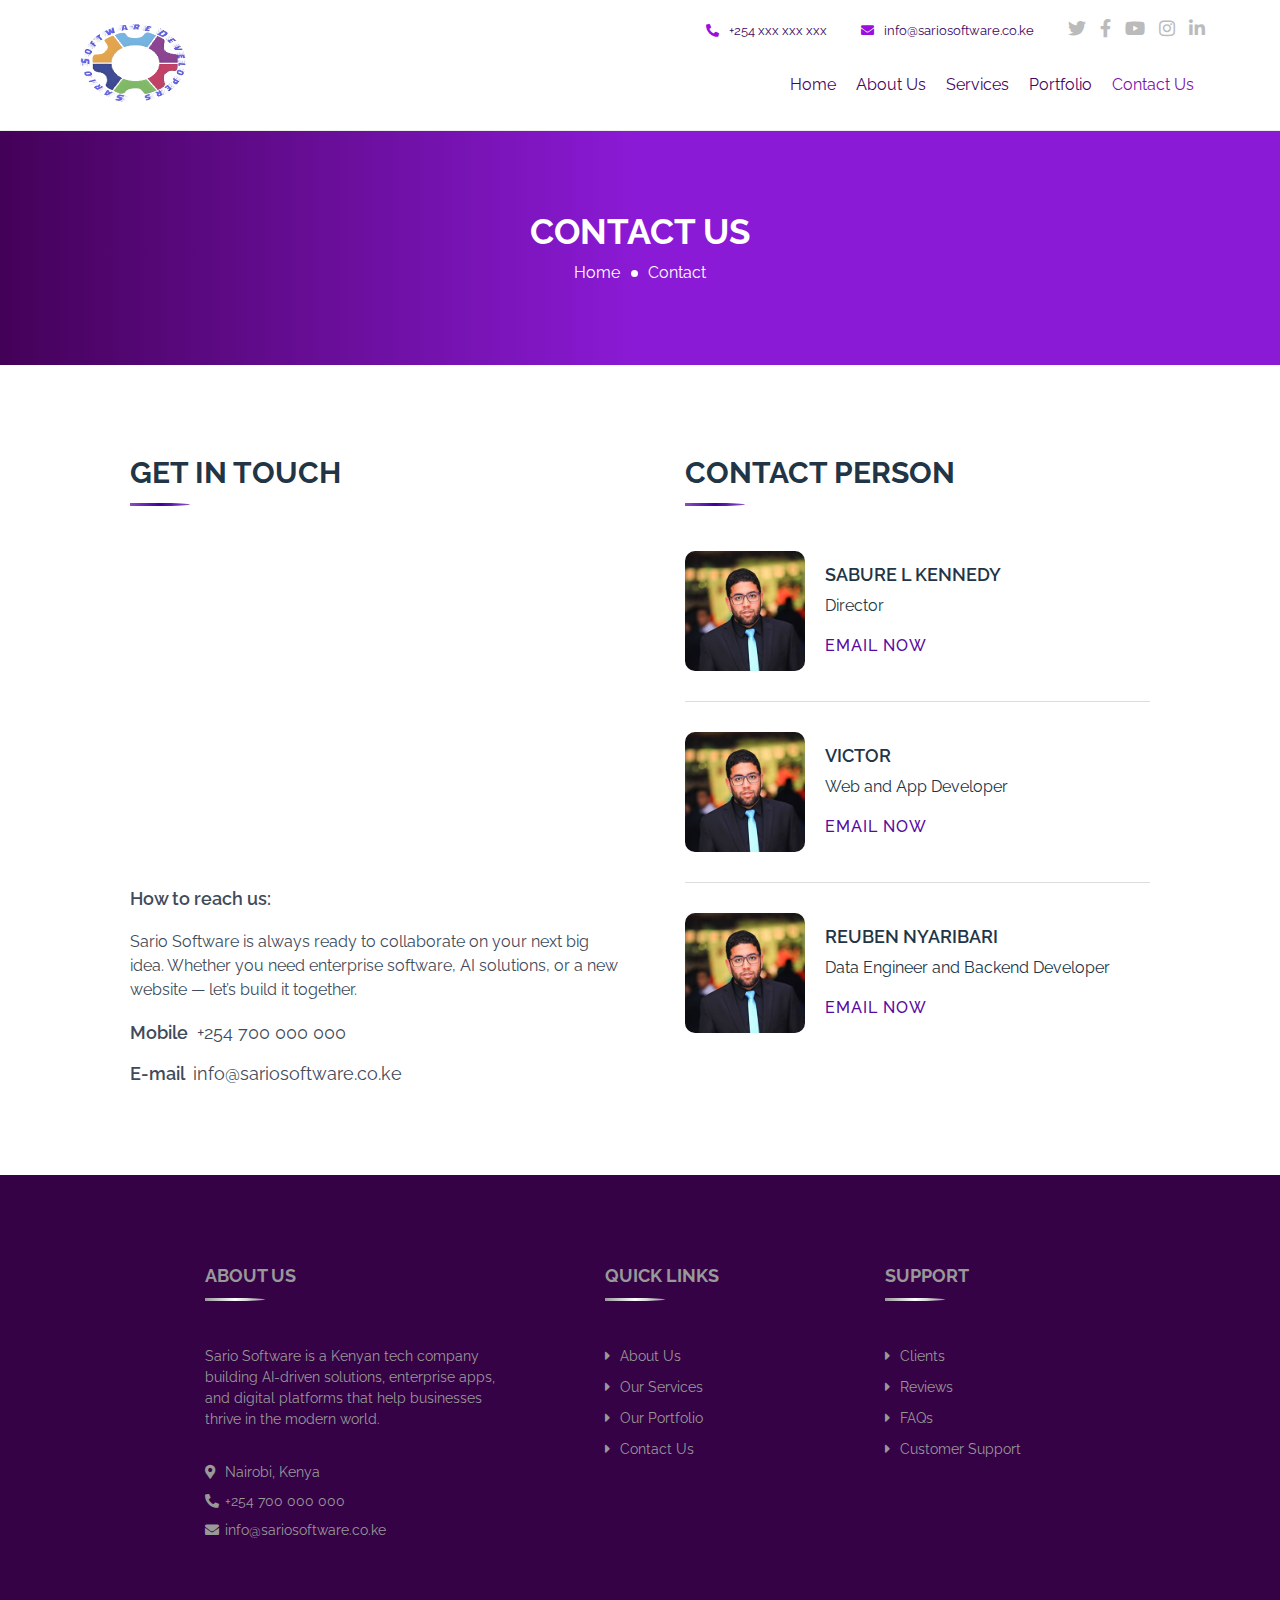
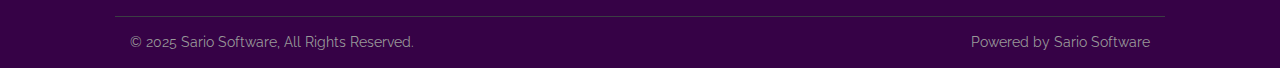
<file: contact.html>
<!DOCTYPE html>
<html lang="en">
  <head>
    <meta charset="utf-8">
    <title>Sario Software</title>
    <meta content="width=device-width, initial-scale=1.0" name="viewport">
    <meta content="Sario Software Contact" name="keywords">
    <meta content="Get in touch with Sario Software for software development, AI solutions, web design, and digital services." name="description">

    <!-- Favicon -->
    <link href="img/favicon.ico" rel="icon">

    <!-- Google Font -->
    <link href="https://fonts.googleapis.com/css2?family=Raleway:wght@300;400;600;700&display=swap" rel="stylesheet"> 

    <!-- CSS Libraries -->
    <link href="https://stackpath.bootstrapcdn.com/bootstrap/4.4.1/css/bootstrap.min.css" rel="stylesheet">
    <link href="https://cdnjs.cloudflare.com/ajax/libs/font-awesome/5.10.0/css/all.min.css" rel="stylesheet">
    <link href="lib/slick/slick.css" rel="stylesheet">
    <link href="lib/slick/slick-theme.css" rel="stylesheet">
    <link href="lib/lightbox/css/lightbox.min.css" rel="stylesheet">

    <!-- Template Stylesheet -->
    <link href="css/style.css" rel="stylesheet">
  </head>

  <body>
    <div class="wrapper">
      <!-- Header Start -->
      <div class="header">
        <div class="container-fluid">
          <div class="row align-items-center">
            <div class="col-lg-2">
              <div class="brand">
                <a href="index.html">
                  <img src="img/logo.png" alt="Sario Software Logo">
                </a>
              </div>
            </div>
            <div class="col-lg-10">
              <div class="topbar">
                <div class="topbar-col">
                  <a href="tel:+254700000000"><i class="fa fa-phone-alt"></i>+254 xxx xxx xxx</a>
                </div>
                <div class="topbar-col">
                  <a href="mailto:info@sariosoftware.co.ke"><i class="fa fa-envelope"></i>info@sariosoftware.co.ke</a>
                </div>
                <div class="topbar-col">
                  <div class="topbar-social">
                    <a href="#"><i class="fab fa-twitter"></i></a>
                    <a href="#"><i class="fab fa-facebook-f"></i></a>
                    <a href="#"><i class="fab fa-youtube"></i></a>
                    <a href="#"><i class="fab fa-instagram"></i></a>
                    <a href="#"><i class="fab fa-linkedin-in"></i></a>
                  </div>
                </div>
              </div>
              <div class="navbar navbar-expand-lg bg-light navbar-light">
                <a href="#" class="navbar-brand">MENU</a>
                <button type="button" class="navbar-toggler" data-toggle="collapse" data-target="#navbarCollapse">
                  <span class="navbar-toggler-icon"></span>
                </button>

                <div class="collapse navbar-collapse justify-content-between" id="navbarCollapse">
                  <div class="navbar-nav ml-auto">
                    <a href="index.html" class="nav-item nav-link">Home</a>
                    <a href="about.html" class="nav-item nav-link">About Us</a>
                    <a href="services.html" class="nav-item nav-link">Services</a>
                    <a href="portfolio.html" class="nav-item nav-link">Portfolio</a>
                    <a href="contact.html" class="nav-item nav-link active">Contact Us</a>
                  </div>
                </div>
              </div>
            </div>
          </div>
        </div>
      </div>
      <!-- Header End -->

      <!-- Page Header Start -->
      <div class="page-header">
        <div class="container">
          <div class="row">
            <div class="col-12">
              <h2>Contact Us</h2>
            </div>
            <div class="col-12">
              <a href="index.html">Home</a>
              <a href="contact.html">Contact</a>
            </div>
          </div>
        </div>
      </div>
      <!-- Page Header End -->

      <!-- Contact Start -->
      <div class="contact">
        <div class="container">
          <div class="row">
            <!-- Map & Info -->
            <div class="col-md-6">
              <h2 class="section-title">Get In Touch</h2>
              <div class="contact-info">
                <iframe src="https://www.google.com/maps/embed?pb=!1m18!1m12!1m3!1d127644.374!2d36.7073088!3d-1.2920659!2m3!1f0!2f0!3f0!3m2!1i1024!2i768!4f13.1!3m3!1m2!1s0x182f10d8d5bfa74d%3A0x123456789abcdef!2sNairobi%2C%20Kenya!5e0!3m2!1sen!2ske!4v1694949999999" frameborder="0" style="border:0; width:100%; height:300px;" allowfullscreen="" aria-hidden="false" tabindex="0"></iframe>
                
                <h3>How to reach us:</h3>
                <p>
                  Sario Software is always ready to collaborate on your next big idea. Whether you need enterprise software, AI solutions, or a new website — let’s build it together.
                </p>
                <h3>Mobile <span>+254 700 000 000</span></h3>
                <h3>E-mail <span>info@sariosoftware.co.ke</span></h3>
              </div>
            </div>

            <!-- Contact Person(s) -->
            <div class="col-md-6">
              <div class="editor-info">
                <h2 class="section-title">Contact Person</h2>
                
                <div class="editor-item">
                  <div class="editor-img">
                    <img src="img/team-3.jpg" alt="CEO">
                  </div>
                  <div class="editor-text">
                    <h3>Sabure L Kennedy</h3>
                    <p>Director</p>
                    <a href="mailto:reuben@sariosoftware.co.ke">Email Now</a>
                  </div>
                </div>

                <div class="editor-item">
                  <div class="editor-img">
                    <img src="img/team-3.jpg" alt="Project Manager">
                  </div>
                  <div class="editor-text">
                    <h3>Victor</h3>
                    <p>Web and App Developer</p>
                    <a href="mailto:mary@sariosoftware.co.ke">Email Now</a>
                  </div>
                </div>

                <div class="editor-item">
                  <div class="editor-img">
                    <img src="img/team-3.jpg" alt="Customer Support">
                  </div>
                  <div class="editor-text">
                    <h3>Reuben Nyaribari</h3>
                    <p>Data Engineer and Backend Developer</p>
                    <a href="mailto:support@sariosoftware.co.ke">Email Now</a>
                  </div>
                </div>
              </div>
            </div>

          </div>
        </div>
      </div>
      <!-- Contact End -->

      <!-- Footer Start -->
      <div class="footer">
        <div class="container">
          <div class="row">
            <div class="col-md-5">
              <div class="footer-about">
                <h2>About Us</h2>
                <p>
                  Sario Software is a Kenyan tech company building AI-driven solutions, enterprise apps, and digital platforms that help businesses thrive in the modern world.
                </p>
                <br>
                <p><i class="fa fa-map-marker-alt"></i>Nairobi, Kenya</p>
                <p><i class="fa fa-phone-alt"></i>+254 700 000 000</p>
                <p><i class="fa fa-envelope"></i>info@sariosoftware.co.ke</p>
              </div>
            </div>
            <div class="col-md-7">
              <div class="row">
                <div class="col-md-6">
                  <div class="footer-link">
                    <h2>Quick Links</h2>
                    <a href="about.html">About Us</a>
                    <a href="services.html">Our Services</a>
                    <a href="portfolio.html">Our Portfolio</a>
                    <a href="contact.html">Contact Us</a>
                  </div>
                </div>
                <div class="col-md-6">
                  <div class="footer-link">
                    <h2>Support</h2>
                    <a href="#">Clients</a>
                    <a href="#">Reviews</a>
                    <a href="#">FAQs</a>
                    <a href="#">Customer Support</a>
                  </div>
                </div>
              </div>
            </div>
          </div>
        </div>
        <div class="container copyright">
          <div class="row">
            <div class="col-md-6">
              <p>&copy; 2025 <a href="#">Sario Software</a>, All Rights Reserved.</p>
            </div>
            <div class="col-md-6">
              <p>Powered by <a href="#">Sario Software</a></p>
            </div>
          </div>
        </div>
      </div>
      <!-- Footer End -->
       
    </div>

    <!-- JavaScript Libraries -->
    <script src="https://code.jquery.com/jquery-3.4.1.min.js"></script>
    <script src="https://stackpath.bootstrapcdn.com/bootstrap/4.4.1/js/bootstrap.bundle.min.js"></script>
    <script src="lib/slick/slick.min.js"></script>
    <script src="lib/isotope/isotope.pkgd.min.js"></script>
    <script src="lib/lightbox/js/lightbox.min.js"></script>

    <!-- Template Javascript -->
    <script src="js/main.js"></script>
  </body>
</html>
</file>
<file: css/style.css>
/*******************************/
/********* General CSS *********/
/*******************************/
body {
    color: #213546;
    background: #eeeeee;
    font-family: 'Raleway', sans-serif;
}

a {
    color: #5709a0;
    transition: .3s;
}

a:hover,
a:active,
a:focus {
    color: #510e7e;
    outline: none;
    text-decoration: none;
}

.btn:focus {
    box-shadow: none;
}

.wrapper {
    position: relative;
    width: 100%;
    max-width: 1366px;
    margin: 0 auto;
    background: #ffffff;
}

.container {
    max-width: 1050px;
}


/*******************************/
/********** Header CSS *********/
/*******************************/
.header {
    position: relative;
    width: 100%;
    padding: 15px 0;
    border-bottom: 1px solid #eeeeee;
}

@media (min-width: 1200px) {
    .header .container-fluid {
        padding-left: 60px;
        padding-right: 60px;
    }
}

.header .brand {
    position: relative;
}

.header .brand img {
    width: 100%;
    max-width: 150px;
    height: 100%;
    max-height: 100px;
}

.header .topbar {
    position: relative;
    text-align: right;
}

.header .topbar .topbar-col {
    display: inline-block;
    padding: 0 15px;
    margin-bottom: 15px;
}

.header .topbar-col a {
    color: #3d0661;
    font-size: 13px;
}

.header .topbar-col a i {
    margin-right: 10px;
    color: #9d0de0;
}

.header .topbar-social {
    position: relative;
}

.header .topbar-social a {
    display: inline-block;
}

.header .topbar-social a i {
    margin-right: 10px;
    font-size: 18px;
    color: #bbbbbb;
}

.header .topbar-social a:last-child i {
    margin: 0;
}

.header .topbar-social a:hover i {
    color: #790bac;
}

.header .dropdown-menu {
    margin-top: 0;
    border: 0;
    border-radius: 0;
    background: #bbbbbb;
}

.header .dropdown-menu a.active {
    color: #8510bb;
}

@media (min-width: 992px) {
    .header .navbar {
        background: #ffffff !important;
    }
    
    .header .navbar-brand {
        display: none;
    }
    
    .header .navbar-light a.nav-link {
        position: relative;
        padding: 8px 10px;
        color: #490464;
        font-size: 16px;
        z-index: 1;
    }
    
    .header .navbar-light a.nav-link:hover,
    .header .navbar-light a.nav-link.active {
        color: #7f0fac;
    }
}

@media (max-width: 992px) {
    .header .brand {
        text-align: center;
        margin-bottom: 15px;
    }
    
    .header .topbar {
        text-align: center;
        margin-bottom: 15px;
    }
    
    .header .topbar .topbar-col {
        margin: 0;
    }
    
    .header .topbar .topbar-social {
        margin-top: 5px;
    }
    
    .header .navbar {
        background: #ffffff !important;
        border: 1px solid #eeeeee;
        z-index: 1;
    }
    
    .header a.nav-link {
        padding: 5px 0;
    }
    
    .header .dropdown-menu {
        box-shadow: none;
    }
}

.header .navbar .btn {
    position: relative;
    margin-left: 15px;
    padding: 12px 25px 10px 25px;
    font-size: 13px;
    font-weight: 500;
    text-transform: uppercase;
    color: #ffffff;
    border: none;
    border-radius: 30px;
    background: linear-gradient(#8b1ad6, #440158);
    transition: .5s;
}

.header .navbar .btn:hover {
    background: linear-gradient(#440158, #8b1ad6);
}

.header .navbar .btn i {
    font-size: 16px;
    margin-right: 8px;
}

@media (max-width: 992px) {
    .header .navbar .btn {
        margin: 15px 0 10px 0;
    }
}


/*******************************/
/******* Page Header CSS *******/
/*******************************/
.page-header {
    position: relative;
    margin-bottom: 45px;
    padding: 80px 0;
    text-align: center;
    background: linear-gradient(to right, #440158, #8b1ad6 50%);
}

.page-header h2 {
    color: #ffffff;
    font-size: 35px;
    font-weight: 700;
    text-transform: uppercase;
}

.page-header a {
    position: relative;
    padding: 0 12px;
    font-size: 16px;
    font-weight: 400;
    color: #ffffff;
}

.page-header a::after {
    position: absolute;
    content: "";
    width: 7px;
    height: 7px;
    top: 6.5px;
    right: -6px;
    border-radius: 7px;
    background: #ffffff;
}

.page-header a:last-child::after {
    display: none;
}


/*******************************/
/*********** Hero CSS **********/
/*******************************/
.hero {
    position: relative;
    width: 100%;
    padding: 45px 0;
}

@media (min-width: 768px) {
    .hero {
        padding: 45px 60px;
    }
}

.hero h2 {
    margin: 0;
    font-size: 45px;
    font-weight: 800;
}

.hero h2 span {
    color: #8b1ad6;
}

.hero p {
    margin: 10px 0 20px 0;
    font-size: 18px;
    font-weight: 500;
}

.hero a.btn {
    position: relative;
    padding: 10px 35px;
    font-size: 13px;
    font-weight: 500;
    text-transform: uppercase;
    color: #ffffff;
    border: none;
    border-radius: 50px;
    background: linear-gradient(#8b1ad6, #440158);
    transition: .5s;
}

.hero a.btn:hover {
    background: linear-gradient(#440158, #8b1ad6);
}

.hero img {
    max-width: 100%;
    max-height: 600px;
}

@media (max-width: 767.98px) {
    .hero img {
        margin-top: 30px;
    }
}


/*******************************/
/******* Section Header ********/
/*******************************/
.section-header {
    position: relative;
    width: 100%;
    max-width: 550px;
    text-align: center;
    margin: 0 auto;
    margin-bottom: 60px;
    padding-bottom: 15px;
}

.section-header::after {
    position: absolute;
    content: "";
    width: 60px;
    height: 3px;
    left: calc(50% - 30px);
    bottom: 0;
    background: linear-gradient(to left, #8A4FC4, #3C009C, #8A4FC4);
    border-radius: 100%;
}

.section-header h2 {
    font-size: 30px;
    font-weight: 700;
    text-transform: uppercase;
}

.section-header p {
    margin: 0;
    font-size: 16px;
    font-weight: 400;
    line-height: 24px;
}


/*******************************/
/********* Service CSS *********/
/*******************************/
.service {
    position: relative;
    width: 100%;
    padding: 45px 0 15px 0;
}

@media (min-width: 768px) {
    .service {
        padding: 45px 60px 15px 60px;
    }
}

.service .service-item {
    position: relative;
    width: 100%;
    padding: 25px 30px;
    background: linear-gradient(to bottom, rgba(0, 0, 0, .03) 96%, rgba(0, 0, 0, .1), rgba(0, 0, 0, .2));
    border-radius: 30px 30px 0 0;
    margin-bottom: 30px;
}

.service .service-item:hover {
    background: linear-gradient(to bottom, rgba(0, 0, 0, .03) 96%, rgba(0, 0, 0, .2), rgba(0, 0, 0, .4));
}

.service .service-item h3 {
    font-size: 20px;
    font-weight: 700;
    line-height: 35px;
    letter-spacing: 1px;
    margin-bottom: 20px;
}

.service .service-item img {
    height: 80px;
}

.service .service-item p {
    position: relative;
    margin: 20px 0 0 0;
    font-size: 16px;
}

.service .video-player {
    position: relative;
    padding-bottom: 41.7%;
    height: 0;
    overflow: hidden;
    max-width: 100%;
    background: #ffffff;
    margin: 30px 0 0 0;
    border-radius: 8px;
}

.service .video-player video {
    position: absolute;
    top: 0;
    left: 0;
    width: 100%;
    height: 100%;
    z-index: 100;
    background: #000000;
    z-index: -1;
}

.service .video-player img {
    position: absolute;
    display: block;
    left: 0;
    right: 0;
    top: 0;
    bottom: 0;
    margin: auto;
    width: 100%;
    border: none;
    height: auto;
    border-radius: 8px;
    filter: opacity(75%);
    -webkit-filter: opacity(75%);
    -webkit-transition: .4s all;
    -moz-transition: .4s all;
    transition: .4s all;
    z-index: 1;
}

.service .video-player:hover img {
    filter: opacity(100%);
    -webkit-filter: opacity(100%);
}

.service .video-player .play {
    height: 100px;
    width: 100px;
    left: 50%;
    top: 50%;
    margin-left: -50px;
    margin-top: -50px;
    position: absolute;
    background: url("../img/play.png") no-repeat;
    cursor: pointer;
    z-index: 2;
}

.service .video-player .play:hover {
    background: url("../img/play-hover.png") no-repeat;
}

@media (max-width: 575.98px) {   
    .service .video-player .play {
        height: 60px;
        width: 60px;
        left: 50%;
        top: 50%;
        margin-left: -30px;
        margin-top: -30px;
        background: url("../img/play-60.png") no-repeat;
    }
    
    .service .video-player .play:hover {
        background: url("../img/play-hover-60.png") no-repeat;
    }
}


/*******************************/
/******* Service Row CSS *******/
/*******************************/
.service-row {
    position: relative;
    width: 100%;
    padding: 45px 0;
}

.service-row .service-row-img {
    position: relative;
    width: 100%;
    padding: 0 30px;
    overflow: hidden;
}

.service-row .service-row-img img {
    max-width: 100%;
}

@media(max-width: 767.98px) {
    .service-row .service-row-img {
        margin-bottom: 30px;
    }
}

.service-row .service-row-text {
    position: relative;
    width: 100%;
    padding: 0 30px;
}

.service-row h2.section-title {
    position: relative;
    font-size: 30px;
    font-weight: 700;
    text-transform: uppercase;
    margin-bottom: 15px;
    padding-bottom: 15px;
}

.service-row h2.section-title::after {
    position: absolute;
    content: "";
    width: 60px;
    height: 3px;
    bottom: 0;
    left: 0;
    background: linear-gradient(to left, #8A4FC4, #3C009C, #8A4FC4);
    border-radius: 0 100% 100% 0; 
}

.service-row p {
    font-size: 16px;
}

.service-row a.btn {
    margin-top: 15px;
    padding: 10px 35px;
    font-size: 13px;
    font-weight: 500;
    text-transform: uppercase;
    color: #ffffff;
    border: none;
    border-radius: 50px;
    background: linear-gradient(#8b1ad6, #440158);
    transition: .5s;
}

.service-row a.btn:hover {
    background: linear-gradient(#440158, #8b1ad6);
}

.service-row .service-row-col .col-sm-6 {
    display: flex;
    align-items: center;
    margin-top: 10px;
    margin-bottom: 15px;
}

.service-row .service-row-col-icon {
    width: 40px;
    height: 40px;
    margin-right: 15px;
    padding: 8px 0;
    text-align: center;
    color: #ffffff;
    background: #4F84C4;
}

.service-row .service-row-col-text {
    width: calc(100% - 55px);
}

.service-row .service-row-col-text h3 {
    font-size: 13px;
    font-weight: 400;
    margin-bottom: 3px;
}

.service-row .service-row-col-text p {
    margin: 0;
    font-size: 10px;
    font-weight: 400;
}

@media (max-width: 768px) {
    .service-row .service-row-img,
    .service-row .service-row-text {
        padding: 0;
    }
}


/*******************************/
/********** About CSS **********/
/*******************************/
.about {
    position: relative;
    width: 100%;
    padding: 45px 0;
}

@media (min-width: 768px) {
    .about .container-fluid {
        padding: 0;
    }
    
    .about .row {
        margin: 0;
    }
    
    .about .col-md-6:first-child {
        padding: 0;
    }
    
    .about .col-md-6:last-child {
        padding: 0 60px;
    }
}

.about h2.section-title {
    position: relative;
    font-size: 30px;
    font-weight: 700;
    text-transform: uppercase;
    margin-bottom: 15px;
    padding-bottom: 15px;
}

.about h2.section-title::after {
    position: absolute;
    content: "";
    width: 60px;
    height: 3px;
    bottom: 0;
    left: 0;
    background: linear-gradient(to left, #8A4FC4, #3C009C, #8A4FC4);
    border-radius: 0 100% 100% 0;
}

.about p {
    color: #213546;
    font-size: 16px;
    margin-bottom: 30px;
}

.about a.btn {
    padding: 10px 35px;
    font-size: 13px;
    font-weight: 500;
    text-transform: uppercase;
    color: #ffffff;
    border: none;
    border-radius: 50px;
    background: linear-gradient(#8b1ad6, #440158);
    transition: .5s;
}

.about a.btn:hover {
    background: linear-gradient(#440158, #8b1ad6);
}

.about img {
    max-width: 100%;
    border-radius: 0 30px 30px 0;
}

@media(max-width: 767.98px) {
    .about img {
        margin-bottom: 30px;
        border-radius: 30px 30px 0 0;
    }
}

.about .youtube-player {
    position: relative;
    padding-bottom: 75%;
    height: 0;
    overflow: hidden;
    max-width: 100%;
    background: #ffffff;
    margin: 0;
    border-radius: 0 30px 30px 0;
}

@media (max-width: 991.98px) {
    .about .youtube-player {
        padding-bottom: 50%;
    }
}

@media (max-width: 767.98px) {
    .about .youtube-player {
        padding-bottom: 56.23%;
        margin-bottom: 30px;
        border-radius: 30px 30px 0 0;
    }
}

.about .youtube-player iframe {
    position: absolute;
    top: 0;
    left: 0;
    width: 100%;
    height: 100%;
    z-index: 100;
    background: transparent;
}

.about .youtube-player img {
    bottom: 0;
    display: block;
    left: 0;
    margin: auto;
    max-width: 100%;
    width: 100%;
    position: absolute;
    right: 0;
    top: 0;
    border: none;
    height: auto;
    cursor: pointer;
    -webkit-filter: brightness(100%);
    -webkit-transition: .4s all;
    -moz-transition: .4s all;
    transition: .4s all;
}

.about .youtube-player img:hover {
    -webkit-filter: brightness(90%);
}

.about .youtube-player .play {
    height: 100px;
    width: 100px;
    left: 50%;
    top: 50%;
    margin-left: -50px;
    margin-top: -50px;
    position: absolute;
    background: url("../img/play.png") no-repeat;
    cursor: pointer;
}

.about .youtube-player .play:hover {
    background: url("../img/play-hover.png") no-repeat;
}

@media (max-width: 575.98px) {   
    .about .youtube-player .play {
        height: 60px;
        width: 60px;
        left: 50%;
        top: 50%;
        margin-left: -30px;
        margin-top: -30px;
        background: url("../img/play-60.png") no-repeat;
    }
    
    .about .youtube-player .play:hover {
        background: url("../img/play-hover-60.png") no-repeat;
    }
}


/*******************************/
/*********** FAQs CSS **********/
/*******************************/
.faqs {
    position: relative;
    width: 100%;
    padding: 45px 0;
}

@media (min-width: 768px) {
    .faqs .container-fluid {
        padding: 0;
    }
    
    .faqs .row {
        margin: 0;
    }
    
    .faqs .col-md-6:first-child {
        padding: 0 60px;
    }
    
    .faqs .col-md-6:last-child {
        padding: 0;
    }
}

.faqs h2.section-title {
    position: relative;
    font-size: 30px;
    font-weight: 700;
    text-transform: uppercase;
    margin-bottom: 20px;
    padding-bottom: 15px;
}

.faqs h2.section-title::after {
    position: absolute;
    content: "";
    width: 60px;
    height: 3px;
    bottom: 0;
    left: 0;
    background: linear-gradient(to left, #8A4FC4, #3C009C, #8A4FC4);
    border-radius: 0 100% 100% 0;
}

.faqs .card {
    margin-bottom: 15px;
    border: none;
    border-radius: 0;
}

.faqs .card:last-child {
    margin-bottom: 0;
}

.faqs .card-header {
    padding: 0;
    border: none;
    background: #ffffff;
}

.faqs .card-header a {
    display: block;
    width: 100%;
    padding: 15px 20px 12px 20px;
    color: #213546;
    font-size: 16px;
    font-weight: 400;
    background: #ffffff;
    border: 2px solid #4F84C4;
    border-radius: 0 30px 30px 0;
}

.faqs .card-header [data-toggle="collapse"]:after {
    font-family: 'font Awesome 5 Free';
    content: "\f067";
    float: right;
    color: #00539C;
    font-size: 12px;
    font-weight: 900;
    transition: .3s;
}

.faqs .card-header [data-toggle="collapse"][aria-expanded="true"]:after {
    font-family: 'font Awesome 5 Free';
    content: "\f068";
    float: right;
    color: #00539C;
    font-size: 12px;
    font-weight: 900;
    transition: .3s;
}

.faqs .card-body {
    padding: 15px 0;
    font-size: 16px;
    font-weight: 400;
    border: none;
    background: #ffffff;
}

.faqs a.btn {
    margin-top: 40px;
    padding: 10px 35px;
    font-size: 13px;
    font-weight: 500;
    text-transform: uppercase;
    color: #ffffff;
    border: none;
    border-radius: 50px;
    background: linear-gradient(#8b1ad6, #440158);
    transition: .5s;
}

.faqs a.btn:hover {
    background: linear-gradient(#440158, #8b1ad6);
}

.faqs img {
    max-width: 100%;
    border-radius: 30px 0 0 30px;
}

@media (max-width: 767.98px) {
    .faqs img {
        margin-top: 30px;
        border-radius: 0 0 30px 30px;
    }
}


/*******************************/
/******* Testimonial CSS *******/
/*******************************/
.testimonial {
    position: relative;
    width: 100%;
    padding: 45px 0;
    text-align: center;
}

.testimonial .container {
    max-width: 960px;
}

.about-page .testimonial {
    padding-bottom: 90px;
}

.testimonial .testimonial-slider-nav {
    position: relative;
    width: 300px;
    margin: 0 auto;
}

.testimonial .testimonial-slider-nav .slick-slide {
    position: relative;
    opacity: 0;
    transition: .5s;
}

.testimonial .testimonial-slider-nav .slick-active {
    opacity: 1;
    transform: scale(1.3);
}

.testimonial .testimonial-slider-nav .slick-center {
    transform: scale(2);
    z-index: 1;
}

.testimonial .testimonial-slider-nav .slick-slide img {
    position: relative;
    display: block;
    margin-top: 37px;
    width: 100%;
    height: auto;
    border-radius: 100px;
}

.testimonial .testimonial-slider-nav .slick-center img {
    border: 5px solid #ffffff;
}

.testimonial .testimonial-slider {
    position: relative;
    margin-top: 15px;
    padding-top: 50px;
}

.testimonial .testimonial-slider::before {
    position: absolute;
    content: "";
    width: 60px;
    height: 50px;
    top: 0;
    left: calc(50% - 30px);
    background: url(../img/quote.png) top center no-repeat;
}

.testimonial .testimonial-slider h3 {
    font-size: 20px;
    font-weight: 700;
}

.testimonial .testimonial-slider h4 {
    font-size: 14px;
}

.testimonial .testimonial-slider p {
    font-size: 18px;
    font-style: italic;
    margin: 0;
}


/*******************************/
/*********** News CSS **********/
/*******************************/
.news {
    position: relative;
    width: 100%;
    padding: 45px 0 60px 0;
}

@media (min-width: 768px) {
    .news .container-fluid {
        padding: 0;
    }
    
    .news .row {
        margin: 0;
    }
    
    .news .col-md-6:first-child {
        padding: 0;
    }
    
    .news .col-md-6:last-child {
        padding: 0 60px;
    }
}

.news h2.section-title {
    position: relative;
    font-size: 30px;
    font-weight: 700;
    text-transform: uppercase;
    margin-bottom: 15px;
    padding-bottom: 15px;
}

.news h2.section-title::after {
    position: absolute;
    content: "";
    width: 60px;
    height: 3px;
    bottom: 0;
    left: 0;
    background: linear-gradient(to left, #8A4FC4, #3C009C, #8A4FC4);
    border-radius: 0 100% 100% 0; 
}

.news p {
    font-size: 16px;
    margin-bottom: 30px;
}

.news a.btn {
    padding: 10px 35px;
    font-size: 13px;
    font-weight: 500;
    text-transform: uppercase;
    color: #ffffff;
    border: none;
    border-radius: 50px;
    background: linear-gradient(#8b1ad6, #440158);
    transition: .5s;
}

.news a.btn:hover {
    background: linear-gradient(#440158, #8b1ad6);
}

.news img {
    max-width: 100%;
    border-radius: 0 30px 30px 0;
}

@media (max-width: 767.98px) {
    .news img {
        margin-bottom: 30px;
        border-radius: 30px 30px 0 0;
    }
}


/*******************************/
/******* Call to Action ********/
/*******************************/
.call-to-action {
    position: relative;
    padding: 50px 0;
    background: linear-gradient(to right, #440158, #8b1ad6 50%);
}

.service-page .call-to-action {
    margin-top: 45px;
}

.call-to-action h2 {
    color: #ffffff;
    font-size: 35px;
    font-weight: 600;
    text-transform: uppercase;
}

.call-to-action p {
    margin: 0;
    color: #ffffff;
    font-size: 16px;
    font-weight: 400;
}

.call-to-action a {
    float: right;
    padding: 10px 50px;
    font-size: 13px;
    font-weight: 600;
    text-transform: uppercase;
    color: #2c3035;
    background: #ffffff;
    border-radius: 30px;
}

@media (max-width: 768px) {
    .call-to-action a {
        float: left;
        margin-top: 30px;
    }
}


/*******************************/
/********** Story CSS **********/
/*******************************/
.story {
    position: relative;
    width: 100%;
    padding: 45px 0 15px 0;
}

@media(min-width: 768px) {
    .story {
        padding: 45px 60px 15px 60px;
    }
}

.story .story-container {
    position: relative;
    width: 100%;
}

.story .story-end,
.story .story-start,
.story .story-year {
    position: relative;
    width: 100%;
    text-align: center;
    z-index: 1;
}

.story .story-end p,
.story .story-start p,
.story .story-year p {
    display: inline-block;
    width: 80px;
    height: 80px;
    margin: 0;
    padding: 30px 0;
    text-align: center;
    background: linear-gradient(#8b1ad6, #440158);
    border-radius: 100px;
    box-shadow: 0 0 5px rgba(0, 0, 0, .4);
    color: #ffffff;
    font-size: 14px;
    text-transform: uppercase;
}

.story .story-year {
    margin: 30px 0;
}

.story .story-continue {
    position: relative;
    width: 100%;
    padding: 60px 0;
}

.story .story-continue::after {
    position: absolute;
    content: "";
    width: 1px;
    height: 100%;
    top: 0;
    left: 50%;
    margin-left: -1px;
    background: #8b1ad6;
}

.story .row.story-left,
.story .row.story-right .story-date {
    text-align: right;
}

.story .row.story-right,
.story .row.story-left .story-date {
    text-align: left;
}

.story .story-date {
    font-size: 14px;
    font-weight: 600;
    margin: 41px 0 0 0;
}

.story .story-date::after {
    content: '';
    display: block;
    position: absolute;
    width: 14px;
    height: 14px;
    top: 45px;
    background: linear-gradient(#8b1ad6, #440158);
    box-shadow: 0 0 5px rgba(0, 0, 0, .4);
    border-radius: 15px;
    z-index: 1;
}

.story .row.story-left .story-date::after {
    left: -7px;
}

.story .row.story-right .story-date::after {
    right: -7px;
}

.story .story-box,
.story .story-launch {
    position: relative;
    display: inline-block;
    margin: 15px;
    padding: 20px;
    border: 1px solid #dddddd;
    border-radius: 6px;
    background: #ffffff;
}

.story .story-launch {
    width: 100%;
    margin: 15px 0;
    padding: 0;
    border: none;
    text-align: center;
    background: transparent;
}

.story .story-box::after,
.story .story-box::before {
    content: '';
    display: block;
    position: absolute;
    width: 0;
    height: 0;
    border-style: solid;
}

.story .row.story-left .story-box::after,
.story .row.story-left .story-box::before {
    left: 100%;
}

.story .row.story-right .story-box::after,
.story .row.story-right .story-box::before {
    right: 100%;
}

.story .story-launch .story-box::after,
.story .story-launch .story-box::before {
    left: 50%;
    margin-left: -10px;
}

.story .story-box::after {
    top: 26px;
    border-color: transparent transparent transparent #ffffff;
    border-width: 10px;
}

.story .story-box::before {
    top: 25px;
    border-color: transparent transparent transparent #dddddd;
    border-width: 11px;
}

.story .row.story-right .story-box::after {
    border-color: transparent #ffffff transparent transparent;
}

.story .row.story-right .story-box::before {
    border-color: transparent #dddddd transparent transparent;
}

.story .story-launch .story-box::after {
    top: -20px;
    border-color: transparent transparent #dddddd transparent;
}

.story .story-launch .story-box::before {
    top: -19px;
    border-color: transparent transparent #ffffff transparent;
    border-width: 10px;
    z-index: 1;
}

.story .story-box .story-icon {
    position: relative;
    width: 40px;
    height: auto;
    float: left;
}

.story .story-icon i {
    font-size: 25px;
    color: #4F84C4;
}

.story .story-icon img {
    width: 25px;
}

.story .story-box .story-text {
    position: relative;
    width: calc(100% - 40px);
    float: left;
}

.story .story-launch .story-text {
    width: 100%;
}

.story .story-text h3 {
    font-size: 16px;
    font-weight: 600;
    margin-bottom: 3px;
}

.story .story-text p {
    font-size: 14px;
    font-weight: 400;
    margin-bottom: 0;
}

@media (max-width: 768px) {
    .story .story-continue::after {
        left: 40px;
    }
    
    .story .story-end,
    .story .story-start,
    .story .story-year,
    .story .row.story-left,
    .story .row.story-right .story-date,
    .story .row.story-right,
    .story .row.story-left .story-date,
    .story .story-launch {
        text-align: left;
    }
    
    .story .row.story-left .story-date::after,
    .story .row.story-right .story-date::after {
        left: 47px;
    }
    
    .story .story-box,
    .story .row.story-right .story-date,
    .story .row.story-left .story-date {
        margin-left: 55px;
    }
    
    .story .story-launch .story-box {
        margin-left: 0;
    }
    
    .story .row.story-left .story-box::after {
        left: -20px;
        border-color: transparent #ffffff transparent transparent;
    }

    .story .row.story-left .story-box::before {
        left: -22px;
        border-color: transparent #dddddd transparent transparent;
    }
    
    .story .story-launch .story-box::after,
    .story .story-launch .story-box::before {
        left: 30px;
        margin-left: 0;
    }
}


/*******************************/
/*********** Team CSS **********/
/*******************************/
.team {
    position: relative;
    width: 100%;
    padding: 45px 0 60px 0;
}

@media (min-width: 768px) {
    .team {
        padding: 45px 60px 60px 60px;
    }
}


.team .team-item {
    position: relative;
    width: 100%;
    margin-bottom: 30px;
    padding: 30px;
    background: rgba(0, 0, 0, .05);
    border-radius: 300px 300px 5px 5px;
}

.team .team-img {
    position: relative;
    width: 100%;
    overflow: hidden;
}

.team .team-img img {
    width: 100%;
    border-radius: 300px;
}

.team .team-text {
    position: relative;
    width: 100%;
    text-align: center;
    margin-top: 30px;
}

.team .team-text h3 {
    margin: 0;
    font-size: 16px;
    font-weight: 600;
}

.team .team-text p {
    font-size: 14px;
    font-weight: 400;
    margin: 0;
}

.team .team-social {
    position: absolute;
    width: 100%;
    height: 100%;
    top: 0;
    left: 0;
    padding: 30px 20px;
    display: flex;
    align-items: flex-end;
    justify-content: center;
    background: rgba(79, 132, 196, .92);
    border-radius: 300px 300px 5px 5px;
    opacity: 0;
    transition: .5s;
}

.team .team-item:hover .team-social {
    opacity: 1;
}

.team .team-social a {
    color: #ffffff;
    font-size: 22px;
    padding: 0 10px;
}


/*******************************/
/******** Portfolio CSS ********/
/*******************************/
.portfolio {
    position: relative;
    padding: 45px 0;
    background: #ffffff;
}

.portfolio #portfolio-flters {
    padding: 0;
    margin: -15px 0 25px 0;
    list-style: none;
    font-size: 0;
    text-align: center;
}

.portfolio #portfolio-flters li,
.portfolio .load-more .btn {
    cursor: pointer;
    display: inline-block;
    margin: 5px;
    padding: 10px 25px;
    color: #ffffff;
    font-size: 14px;
    text-transform: uppercase;
    border-radius: 30px;
    background: linear-gradient(#8b1ad6, #440158);
    border: 1px solid #8b1ad6;
    transition: .5s;
}

.portfolio #portfolio-flters li:hover,
.portfolio #portfolio-flters li.filter-active {
    background: #ffffff;
    color: #213546;
}

.portfolio .load-more {
    text-align: center;
}

.portfolio .load-more .btn {
    margin: 25px 0;
    padding: 15px 40px;
    transition: .5s;
}

.portfolio .load-more .btn:hover {
    background: linear-gradient(#440158, #8b1ad6);
}

.portfolio .portfolio-item {
    position: relative;
    height: 280px;
    margin-bottom: 30px;
    border-radius: 8px;
    overflow: hidden;
}

.portfolio .portfolio-item figure {
    background: #ffffff;
    overflow: hidden;
    height: 280px;
    position: relative;
    border-radius: 30px 30px 0 0;
    margin: 0; 
}

.portfolio .portfolio-item figure img {
    width: 100%; 
    height: 100%; 
    object-fit: cover;
    border-radius: 8px;
}

.portfolio .portfolio-item figure:hover img {
    opacity: 0.3;
    transition: 0.3s;
}

.portfolio .portfolio-item figure .link-preview,
.portfolio .portfolio-item figure .link-details {
    position: absolute;
    display: inline-block;
    opacity: 0;
    line-height: 1;
    text-align: center;
    width: 45px;
    height: 35px;
    border-radius: 6px;
    background: linear-gradient(#8b1ad6, #440158);
    transition: 0.5s;
}

.portfolio .portfolio-item figure .link-preview i,
.portfolio .portfolio-item figure .link-details i {
    color: #ffffff;
    padding-top: 9px;
    font-size: 16px;
}

.portfolio .portfolio-item figure .link-preview:hover,
.portfolio .portfolio-item figure .link-details:hover {
    background: linear-gradient(#440158, #8b1ad6);
}

.portfolio .portfolio-item figure .link-preview:hover i,
.portfolio .portfolio-item figure .link-details:hover i {
    color: #ffffff;
}

.portfolio .portfolio-item figure .link-preview {
    top: 50%;
    left: calc(50% - 61px);
}

.portfolio .portfolio-item figure .link-details {
    top: 50%;
    right: calc(50% - 61px);
}

.portfolio .portfolio-item figure:hover .link-preview {
    opacity: 1;
    top: calc(50% - 50px);
}

.portfolio .portfolio-item figure:hover .link-details {
    opacity: 1;
    top: calc(50% - 50px);
}

.portfolio .portfolio-item figure .portfolio-title {
    position: absolute;
    margin: 0;
    width: 100%;
    left: 0;
    right: 0;
    bottom: 0;
    padding: 20px;
    text-align: center;
    color: #ffffff;
    font-size: 14px;
    font-weight: 500;
    text-transform: uppercase;
    background: rgba(79, 132, 196, .8);
    border-radius: 0;
}

.portfolio .portfolio-item figure .portfolio-title:hover {
    text-decoration: none;
}


/*******************************/
/********* Contact CSS *********/
/*******************************/
.contact {
    position: relative;
    width: 100%;
    padding: 45px 0;
}

.contact h2.section-title {
    position: relative;
    font-size: 30px;
    font-weight: 700;
    text-transform: uppercase;
    margin-bottom: 45px;
    padding-bottom: 15px;
}

.contact h2.section-title::after {
    position: absolute;
    content: "";
    width: 60px;
    height: 3px;
    bottom: 0;
    left: 0;
    background: linear-gradient(to left, #8A4FC4, #3C009C, #8A4FC4);
    /* background: linear-gradient(to left, #4F84C4, #00539C, #4F84C4); */
    border-radius: 0 100% 100% 0;
}

.contact .contact-info {
    position: relative;
    width: 100%;
    margin-bottom: 45px;
}

.contact .contact-info iframe {
    width: 100%;
    height: 300px;
    margin-bottom: 30px;
    border-radius: 10px;
}

.contact .contact-info h3 {
    color: #3f4b5a;
    font-size: 18px;
    font-weight: 600;
    margin-bottom: 20px;
}

.contact .contact-info h3 span {
    font-weight: 400;
    padding-left: 5px;
}

.contact .contact-info p {
    color: #3f4b5a;
    font-size: 16px;
    font-weight: 400;
    margin-bottom: 20px;
}

.contact .editor-info {
    position: relative;
    width: 100%;
    margin-bottom: 45px;
}

@media (min-width: 992px) {
    .contact .editor-info {
        padding-left: 30px;
    }
}

.contact .editor-item {
    display: flex;
    align-items: center;
    margin-bottom: 30px;
    padding-bottom: 30px;
    border-bottom: 1px solid #dddddd;
}

.contact .editor-item:last-child {
    margin: 0;
    padding: 0;
    border: none;
}

.contact .editor-img {
    width: 120px;
    height: 120px;
    margin-right: 20px;
}

.contact .editor-img img {
    width: 100%;
    height: auto;
    object-fit: cover;
    border-radius: 10px;
}

.contact .editor-text {
    width: auto;
}

.contact .editor-text h3 {
    font-size: 18px;
    font-weight: 600;
    text-transform: uppercase;
}

.contact .editor-text a {
    font-size: 16px;
    font-weight: 500;
    text-transform: uppercase;
    letter-spacing: 1px;
    margin: 0;
}


/*******************************/
/******* Single Page CSS *******/
/*******************************/
.single {
    position: relative;
    width: 100%;
    padding: 45px 0 65px 0;
}

.single h2.section-title {
    position: relative;
    font-size: 30px;
    font-weight: 700;
    text-transform: uppercase;
    margin-bottom: 45px;
    padding-bottom: 15px;
}

.single h2.section-title::after {
    position: absolute;
    content: "";
    width: 60px;
    height: 3px;
    bottom: 0;
    left: 0;
    background: linear-gradient(to left, #8A4FC4, #3C009C, #8A4FC4);
    border-radius: 0 100% 100% 0; 
}

.single h3 {
    font-size: 22px;
    font-weight: 600;
    margin-bottom: 25px;
}

.single p {
    font-size: 18px;
    font-weight: 400;
    margin-bottom: 25px;
}

.single .table,
.single .list-group {
    margin-bottom: 30px;
}


/*******************************/
/********* Footer CSS **********/
/*******************************/
.footer {
    position: relative;
    padding-top: 90px;
    background: #360246;
}

.footer .footer-about,
.footer .footer-link {
    position: relative;
    margin-bottom: 45px;
}

@media(min-width: 992px) {
    .footer .container:first-child {
        max-width: 960px;
        margin-bottom: 30px;
    }
    
    .footer .footer-about,
    .footer .footer-link {
        padding: 0 30px;
    }
}

.footer .footer-about h2,
.footer .footer-link h2 {
    position: relative;
    margin-bottom: 45px;
    padding-bottom: 15px;
    font-size: 18px;
    font-weight: 700;
    text-transform: uppercase;
    color: #999999;
}

.footer .footer-about h2::after,
.footer .footer-link h2::after{
    position: absolute;
    content: "";
    width: 60px;
    height: 3px;
    bottom: 0;
    left: 0;
    background: linear-gradient(to left, #999999, #ffffff, #999999);
    border-radius: 0 100% 100% 0; 
}

.footer .footer-about p {
    margin-bottom: 8px;
    font-size: 14px;
    color: #999999;
}

.footer .footer-about p i {
    width: 20px;
}

.footer .footer-link a {
    display: block;
    margin-bottom: 10px;
    font-size: 14px;
    color: #999999;
    
}

.footer .footer-link a::before {
    position: relative;
    content: "\f0da";
    font-family: "Font Awesome 5 Free";
    font-weight: 900;
    margin-right: 10px;
}

.footer .footer-link a:hover {
    color: #ffffff;
}

.footer .copyright {
    padding: 15px;
    border-top: 1px solid #3b3e43;
}

.footer .copyright p {
    margin: 0;
    font-size: 14px;
    color: #999999;
}

.footer .copyright .col-md-6:last-child p {
    text-align: right;
}

.footer .copyright p a {
    color: #999999;
}

.footer .copyright p a:hover {
    color: #ffffff;
}

@media (max-width: 768px) {
    .footer .copyright p,
    .footer .copyright .col-md-6:last-child p {
        margin: 5px 0;
        text-align: center;
    }
}
</file>
